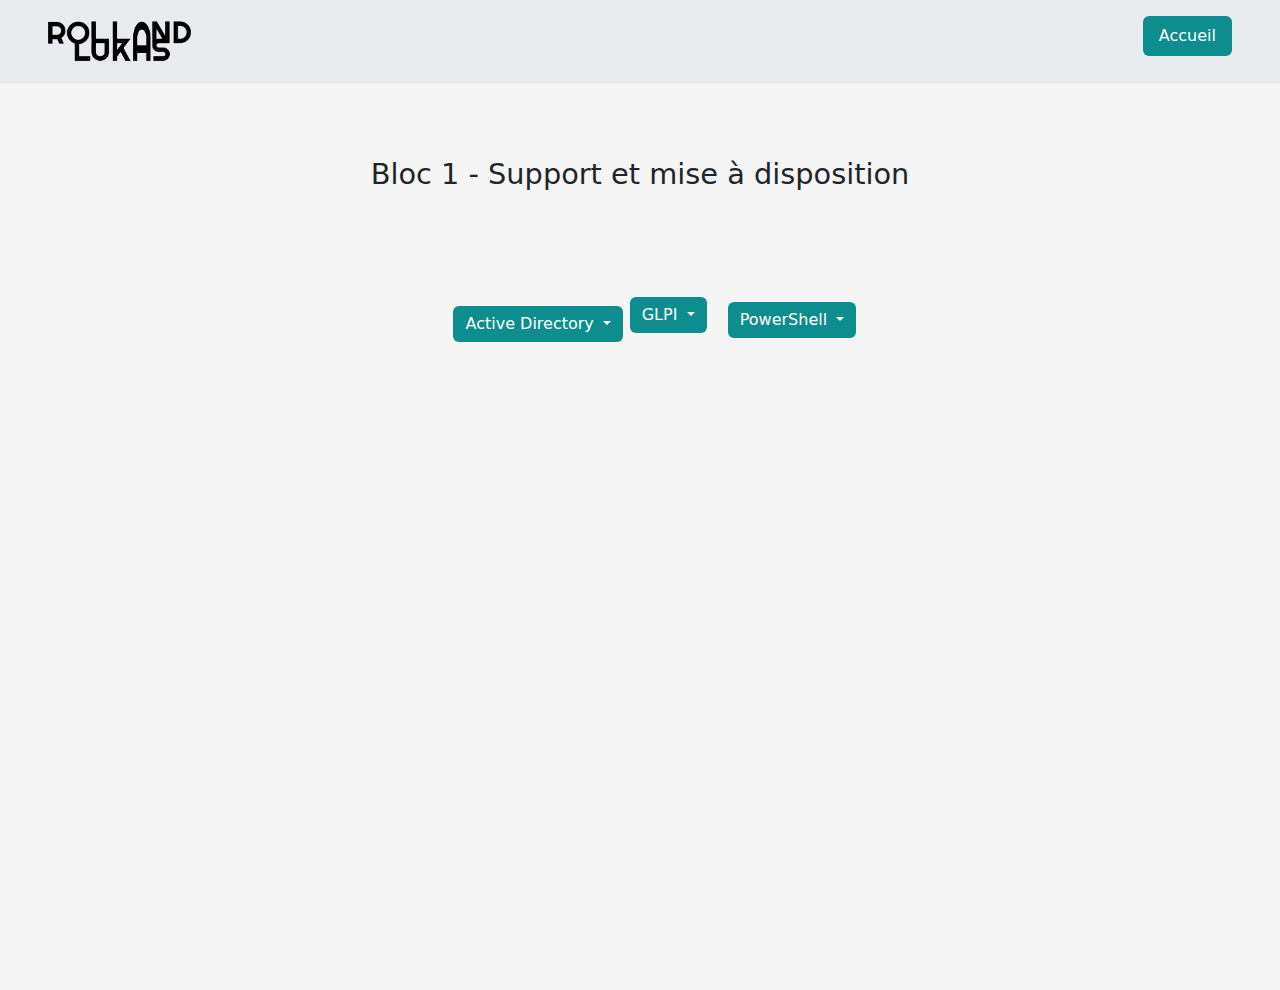
<file: Bloc1.html>
<!DOCTYPE html>
<html lang="fr">
<head>
    <meta charset="UTF-8">
    <meta name="viewport" content="width=device-width, initial-scale=1.0">
    <title>Portfolio Lukas ROLLAND Bloc 1</title>
    <link href="https://cdn.jsdelivr.net/npm/bootstrap@5.3.3/dist/css/bootstrap.min.css" rel="stylesheet">
    <link rel="stylesheet" href="assets/styles/style.css">
    <link rel="stylesheet" href="assets/styles/styleProjet.css">
</head>
<body>
    <!-- Header -->
    <header id="navbar-example2" class="d-flex flex-wrap justify-content-center py-3 mb-4 border-bottom px-5 fixed-top bg-body-secondary">
        <a href="default_index.html#Projet" class="d-flex align-items-center mb-3 mb-md-0 me-md-auto link-body-emphasis text-decoration-none">
            <img src="./assets/img/lukas-rolland-black.png" alt="Logo" style="max-height: 50px;">
        </a>
        <ul class="nav nav-pills">
            <li class="nav-item"><a href="./default_index.html#Projet" class="nav-link active custom-header" aria-current="page">Accueil</a></li>
        </ul>
    </header>

    <main>
        <section>
            <div class="container">
                <h2 class="text-center mt-5">Bloc 1 - Support et mise à disposition</h2>
                <div class="d-flex justify-content-center gap-3">
                    <div class="dropdown">
                        <button class="btn btn-primary dropdown-toggle" type="button" data-bs-toggle="dropdown" aria-expanded="false">
                            Active Directory
                        </button>
                        <ul class="dropdown-menu">
                            <li><a class="dropdown-item" href="/assets/TP/Bloc1/AD/AuditCreationUtilisateur.docx">Création Utilisateur</a></li>
                            <li><a class="dropdown-item" href="/assets/TP/Bloc1/AD/CréationDossierPartage.docx">Création dossier partagé</a></li>
                            <li><a class="dropdown-item" href="/assets/TP/Bloc1/AD/ForcerFondEcranGPO.docx">Forcer fond d'écran</a></li>
                            <li><a class="dropdown-item" href="/assets/TP/Bloc1/AD/MappageDossier.docx">Mappage dossier</a></li>
                            <li><a class="dropdown-item" href="/assets/TP/Bloc1/AD/ProcedureRaid5.docx">Raid 5</a></li>
                            <li><a class="dropdown-item" href="/assets/TP/Bloc1/AD/ProcédureDéduplicationROLLANDLukas.docx">Déduplication</a></li>
                        </ul>
                    </div>

                    <div class="dropdown">
                        <button class="btn btn-primary dropdown-toggle" type="button" data-bs-toggle="dropdown" aria-expanded="false">
                            GLPI
                        </button>
                        <ul class="dropdown-menu">
                            <li><a class="dropdown-item" href="/assets/TP/Bloc1/GLPI/TP1_LukasRolland.pdf">TP 1</a></li>
                            <li><a class="dropdown-item" href="/assets/TP/Bloc1/GLPI/TP2_LukasRollandTicket.pdf">TP 2</a></li>
                            <li><a class="dropdown-item" href="/assets/TP/Bloc1/GLPI/TP3_LukasRollandBaseDeConnaissance.pdf">TP 3</a></li>
                        </ul>
                    </div>

                    <div class="dropdown">
                        <button class="btn btn-primary dropdown-toggle" type="button" data-bs-toggle="dropdown" aria-expanded="false">
                            PowerShell
                        </button>
                        <ul class="dropdown-menu">
                            <li><a class="dropdown-item" href="/assets/TP/Bloc1/PowerShell/Exo1_7.ps1">TP 1 à 7</a></li>
                            <li><a class="dropdown-item" href="/assets/TP/Bloc1/PowerShell/Exo8_14.ps1">TP 8 à 14</a></li>
                        </ul>
                    </div>
                </div>
            </div>
        </section>
    </main>

    <script src="https://cdn.jsdelivr.net/npm/bootstrap@5.3.3/dist/js/bootstrap.bundle.min.js"></script>
</body>
</html>
</file>
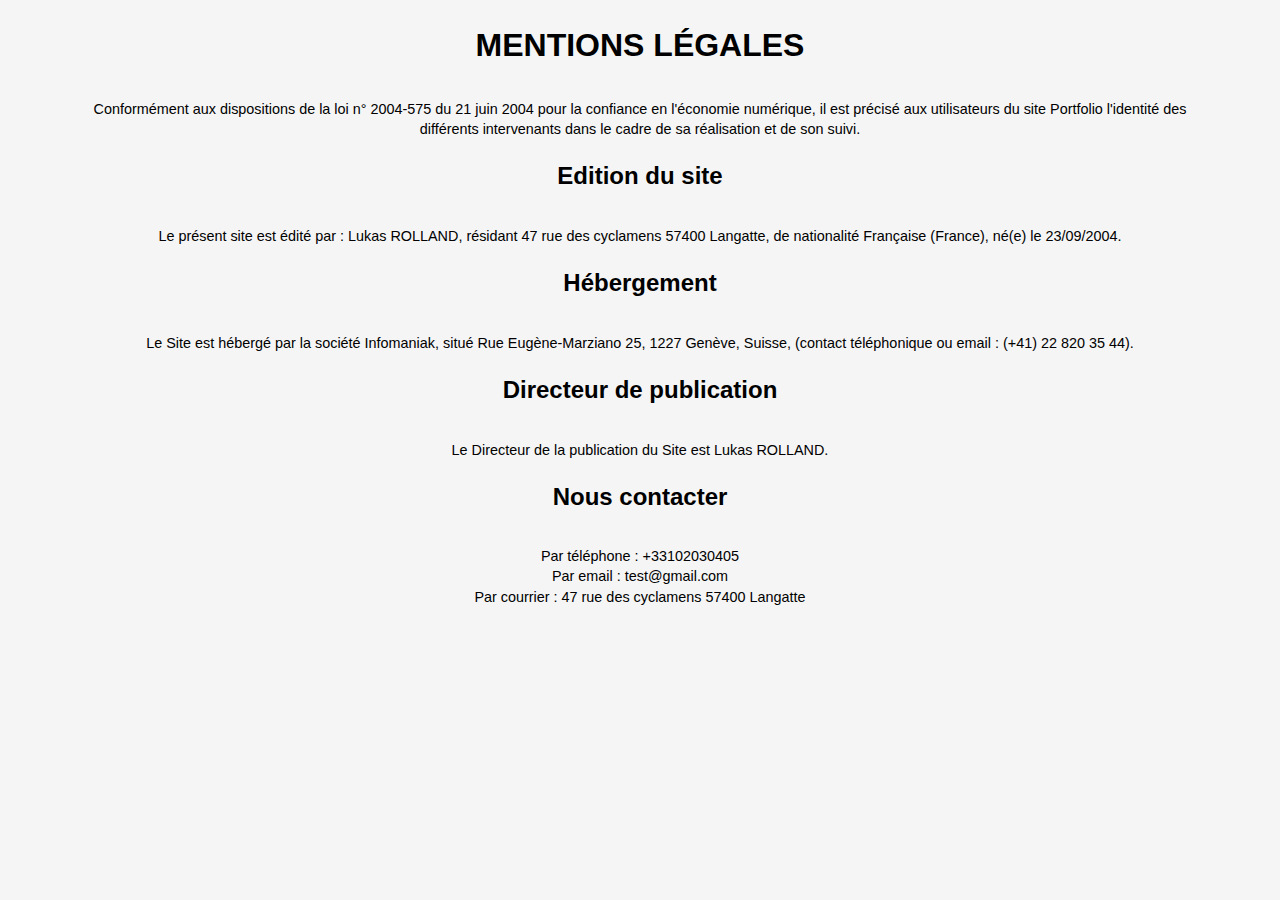
<file: assets/MentionsLegales/Mentions.html>
<!DOCTYPE html>
<html lang="fr">
<head>
    <meta charset="UTF-8">
    <meta name="viewport" content="width=device-width, initial-scale=1.0">
    <title>Mentions Legales</title>
    <link rel="stylesheet" href="assets/styles/style.css">
</head>
<body>
    <h2>
        MENTIONS LÉGALES
    </h2>
    <h5>
        Conformément aux dispositions de la loi n° 2004-575 du 21 juin 2004 pour la confiance en l'économie numérique, il est précisé aux utilisateurs du site Portfolio l'identité des différents intervenants dans le cadre de sa réalisation et de son suivi.
    </h5>
    <h3>
        Edition du site 
    </h3>
    <h5>
        Le présent site est édité par : 
        Lukas ROLLAND, résidant 47 rue des cyclamens 57400 Langatte, de nationalité Française (France), né(e) le 23/09/2004.    
    </h5>
    <h3>
        Hébergement
    </h3>
    <h5>
        Le Site est hébergé par la société Infomaniak, situé Rue Eugène-Marziano 25, 1227 Genève, Suisse, (contact téléphonique ou email : (+41) 22 820 35 44).
    </h5>
    <h3>
        Directeur de publication 
    </h3>
    <h5>
        Le Directeur de la publication du Site est Lukas ROLLAND.
    </h5>
    <h3>
        Nous contacter 
    </h3>
    <h5>
        Par téléphone : +33102030405 <br>
        Par email : test@gmail.com <br>
        Par courrier : 47 rue des cyclamens 57400 Langatte <br>        
    </h5>
</body>
</html>
</file>
<file: assets/styles/style.css>
/* ----------- General ----------- */
html, body {
    overflow-x: hidden; 
    background-color: whitesmoke;
}

section {
    min-height: 110vh; 
    scroll-margin-top: 50px; 
    overflow-x: hidden; 
    padding: 50px 0; 
}

img{
    max-width: 100%;
    height: auto;
    display: block;
    margin-left: auto;
    margin-right: auto;
}

h2{
    font-size: 1.8em;
    text-align: center;
}

/* couleurs des boutons */
.btn-primary {
    background-color: rgb(13, 141, 141)  !important; 
    border-color: none !important;
}

.btn-primary:hover {
    background-color: rgb(13, 141, 141) !important;
    border-color: none !important;
}

.btn-primary:active {
    background-color: rgb(13, 141, 141) !important;
    border-color: none !important;
}

.dropdown button {
    width: 100%; 
    margin: 10%;
    max-width: 300px;
    border: none;
}

/* ----------- Cards General ----------- */
.Cards {
    display: flex;
    flex-wrap: wrap; 
    justify-content: center;
    gap: 5%; 
    padding: 5%;
}

.Card {
    width: 100%; 
    max-width: 100%; 
    background: #ffffff;
    box-shadow: 0 4px 8px rgba(0, 0, 0, 0.1);
    border-radius: 10px;
    overflow: hidden;
    text-align: center;
    margin-bottom: 5%;
    transition: transform 0.3s ease-in-out;
}

.Card:hover {
    transform: scale(1.05);
}

.imgCards {
    width: 100%;
    height: 50%;
    object-fit: cover;
    border-top-left-radius: 10px;
    border-top-right-radius: 10px;
}

.Card h3 {
    padding-top: 3%;
    font-size: 1.4em;
    font-weight: bold;
}

.Card h5 {
    padding: 5%;
    font-size: 1.2em;
}

/* ----------- Cards Bouton ----------- */
.CardsB {
    display: flex;
    flex-wrap: wrap; 
    justify-content: center; 
    gap: 1%; 
    margin-top: 3%;
}

.CardB {
    width: 100%; 
    max-width: 100%; 
    height: 150%;
    overflow: hidden;
    text-align: center;
    margin-bottom: 5%;
    transition: transform 0.3s ease-in-out;
}

.CardB h4 {
    font-size: 1.5rem;
    margin-bottom: 5%;
    color: black;
    min-height: 60px
}

.LogoCard {
    width: 200px; 
    height: 200px; 
    margin-top: 20%; 
    object-fit: contain;
    display: block; 
    margin-left: auto;
    margin-right: auto;
}

.CardB .btn {
    margin-top: 10%;
    border: none;
    padding: 2%;
}

/* ----------- Header ----------- */
header {
    width: 100%; 
    box-sizing: border-box;;
}

.custom-header:not(.active) {
    color: #212529;
    transition: color 0.3s ease-in-out; 
}

.nav-link.active.custom-header {
    background-color: rgb(13, 141, 141); 
    color: white; 
    transition: background-color 0.3s ease; 
}

.custom-header:active {
    color: #fff;
}

header img {
    max-width: 100%;   
    height: auto;      
    max-height: 50px;  
    object-fit: contain;
    margin-right: 15px; 
}

/* ----------- Presentation ----------- */
#Presentation .container{
    margin-top: 8%;
}

/* ----------- Formation ----------- */


/* ----------- Experience ----------- */


/* ---- ProjetAlternance ---- */



/* ----- Formulaire de contact ----- */
#Formulaire{
    margin: auto;
    margin-bottom: 5%;
    text-align: center;
    width:60%;
    min-height: 70vh; 
}

#Formulaire div{
    margin: 2% 0;
}

#Formulaire label{
    margin-top : 0.5%;
}

#FormMessage{
    padding: 5%;
    text-align:start;
}

#Formulaire .form-check{
    text-align: justify;
    margin-left: 40%;
}

#infoPlusContain {
    display: none;
    position: absolute;
    left: 50%;
    transform: translate(-50%, -50%);
    width: 70%;
    background-color: rgb(13, 141, 141)  !important; 
    color: whitesmoke;
    border: #212529;
    border-radius: 5px;
    box-shadow: 0 4px 8px rgba(0, 0, 0, 0.1);
    padding: 3%;
    z-index: 1;
    text-align: center;
}

#infoPlus:hover + #infoPlusContain {
    display: block !important;
    cursor: pointer;
}

#infoPlusContain:hover{
    display: block !important;
    cursor: pointer;
}


/* ----------- Responsive ----------- */
@media (min-width: 600px) {
    .Cards {
        justify-content: center; 
    }
    
    .Card {
        width: calc(50% - 20px); /* 2 par ligne */
    }

    .CardB {
        width: calc(50% - 20px); /* 2 par ligne */
    }
}

@media (min-width: 900px) {
    .Card {
        width: calc(33.33% - 20px); /* 3 par ligne */
    }

    .CardB {
        width: calc(33.33% - 20px); /* 3 par ligne */
    }
}

@media (min-width: 1200px) {
    .Card {
        width: calc(24% - 20px); /* 4 par ligne */
    }

    .CardB {
        width: calc(24% - 20px); /* 4 par ligne */
    }
}
</file>
<file: assets/styles/styleProjet.css>
/* ----- General ----- */
html, body {
    overflow-x: hidden; 
    background-color: whitesmoke;
}

section {
    min-height: 110vh; 
    scroll-margin-top: 50px; 
    overflow-x: hidden; 
    padding: 20px; 
}

/* ----- Header ----- */
.custom-header:not(.active) {
    color: #212529;
    transition: color 0.3s ease-in-out; 
}

header img {
    max-width: 100%;   
    height: auto;      
    max-height: 50px;  
    object-fit: contain;
    margin-right: 15px; 
}

header {
    width: 100%; 
    box-sizing: border-box;
}

/* ----- Acceuil ----- */
h2{
    text-align: center;
    padding: 8%;
}

/* ----- Bouton ----- */
.btn-primary {
    background-color: rgb(13, 141, 141) !important; 
    border: none !important;
}

.btn-primary:hover {
    background-color: rgb(13, 141, 141) !important;
    border-color: none !important;
}
</file>
<file: assets/MentionsLegales/assets/styles/style.css>
body {
    font-family: Arial, sans-serif;
    margin: 0;
    padding: 0;
    display: flex;
    flex-direction: column;
    justify-content: flex-start;
    align-items: center;
    height: 100vh;
    overflow-y: auto;
    background-color: whitesmoke;
    color: black;
    text-align: center;
}

h2 {
    font-size: 2rem;
    font-weight: bold;
    margin-bottom: 0.9%;
}

h3 {
    font-size: 1.5rem;
    font-weight: bold;
    margin-top: 0.9%;
    margin-bottom: 0.9%;
}

h5 {
    font-size: 0.9rem;
    font-weight: normal;
    margin-bottom: 0.9%;
    line-height: 1.4;
}

/* Ensure content has a max width for better readability */
body > * {
    max-width: 90%;
    padding: 0 0.9%;
    box-sizing: border-box;
}
</file>
